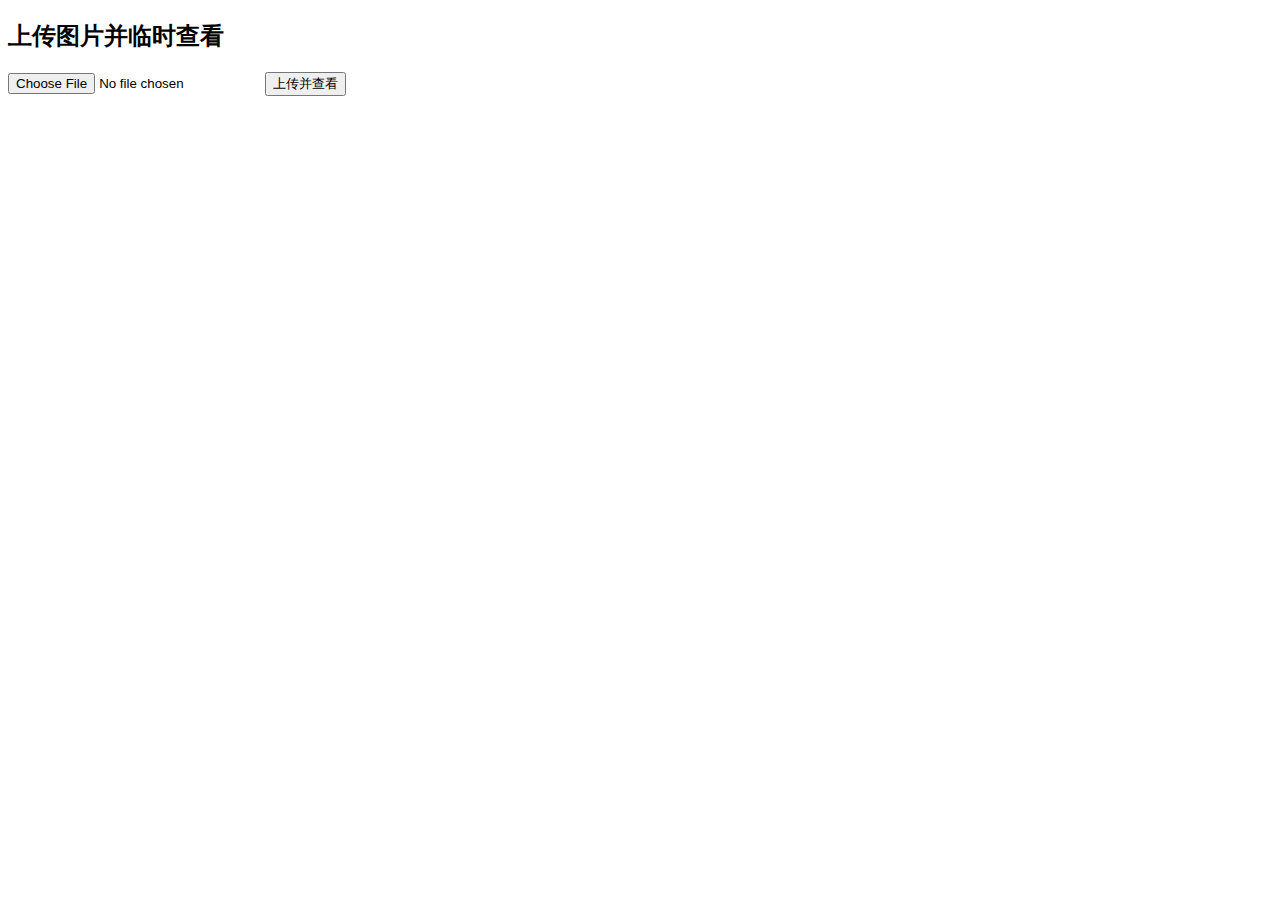
<file: index.html>
<!DOCTYPE html>
<html lang="zh">
<head>
    <meta charset="UTF-8">
    <meta name="viewport" content="width=device-width, initial-scale=1.0">
    <title>手机上传图片</title>
</head>
<body>
    <h2>上传图片并临时查看</h2>
    <input type="file" id="fileInput" accept="image/*">
    <button onclick="uploadAndView()">上传并查看</button>
    <p id="status"></p>
    <img id="preview" style="max-width: 100%; display: none;">

    <script>
        async function uploadAndView() {
            const fileInput = document.getElementById('fileInput');
            const status = document.getElementById('status');
            const preview = document.getElementById('preview');
            const file = fileInput.files[0];

            if (!file) {
                status.textContent = "请先选择一个图片！";
                return;
            }

            const formData = new FormData();
            formData.append('file', file);

            try {
                status.textContent = "上传中...";
                const response = await fetch('https://nopng.hanfu2022.workers.dev', {
                    method: 'POST',
                    body: formData,
                });

                if (response.ok) {
                    const blob = await response.blob();
                    const imageUrl = URL.createObjectURL(blob);
                    preview.src = imageUrl;
                    preview.style.display = 'block';
                    status.textContent = "上传成功，可临时查看！";
                } else {
                    status.textContent = "上传失败：" + response.statusText;
                }
            } catch (error) {
                status.textContent = "发生错误：" + error.message;
            }
        }
    </script>
</body>
</html>
</file>
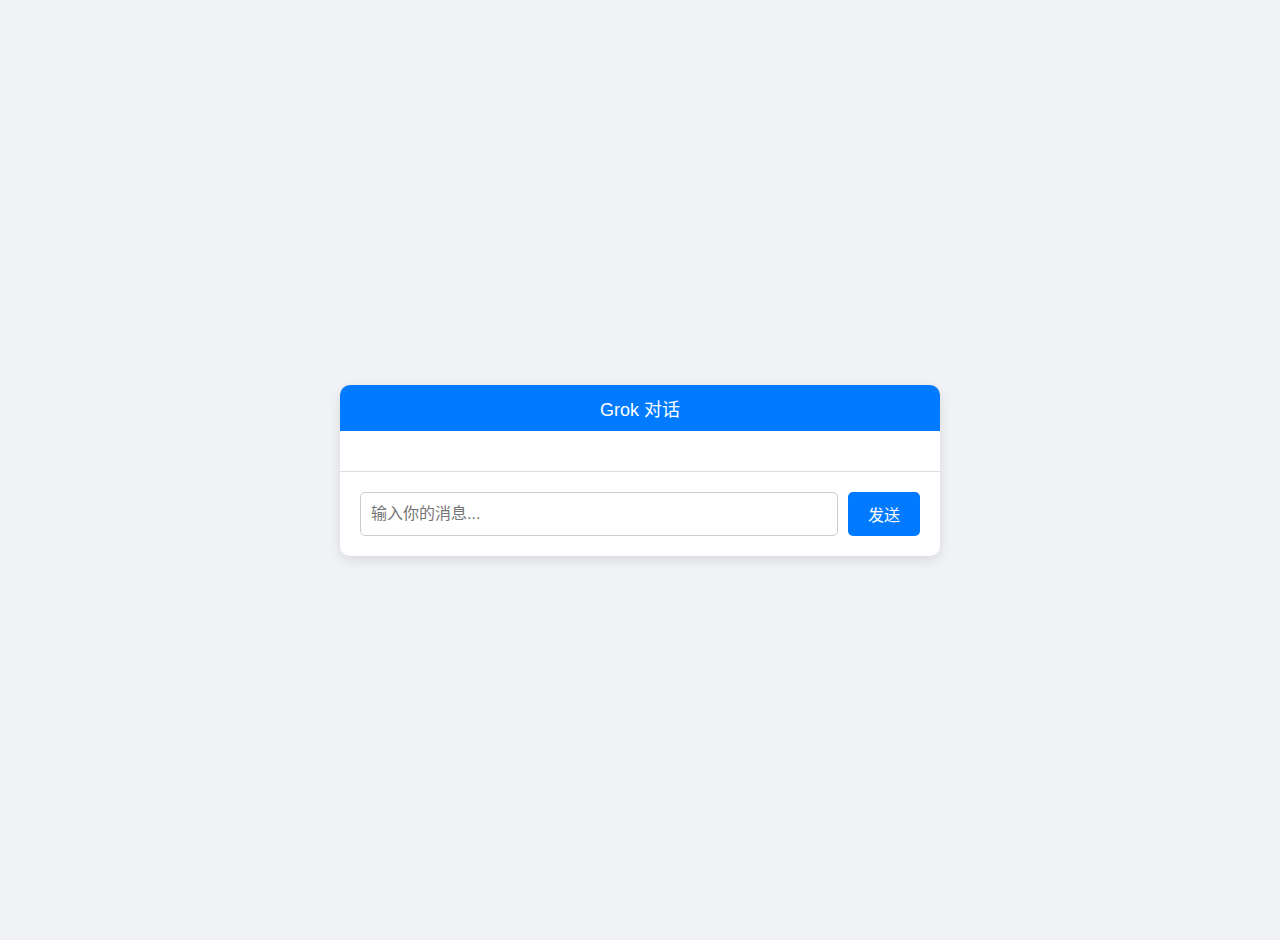
<file: 1gork.html>
<!DOCTYPE html>
<html lang="zh-CN">
<head>
    <meta charset="UTF-8">
    <meta name="viewport" content="width=device-width, initial-scale=1.0">
    <title>Grok 对话</title>
    <style>
        body {
            font-family: 'Arial', sans-serif;
            background-color: #f0f2f5;
            margin: 0;
            padding: 20px;
            display: flex;
            justify-content: center;
            align-items: center;
            min-height: 100vh;
        }
        .chat-container {
            width: 100%;
            max-width: 600px;
            background-color: #fff;
            border-radius: 10px;
            box-shadow: 0 4px 12px rgba(0, 0, 0, 0.1);
            overflow: hidden;
            display: flex;
            flex-direction: column;
        }
        .chat-header {
            background-color: #007bff;
            color: white;
            padding: 10px 20px;
            font-size: 18px;
            text-align: center;
        }
        .chat-box {
            flex: 1;
            padding: 20px;
            overflow-y: auto;
            max-height: 400px;
        }
        .message {
            margin-bottom: 15px;
            padding: 10px 15px;
            border-radius: 8px;
            max-width: 80%;
            word-wrap: break-word;
        }
        .user-message {
            background-color: #007bff;
            color: white;
            margin-left: auto;
            text-align: right;
        }
        .assistant-message {
            background-color: #e9ecef;
            color: #333;
            margin-right: auto;
        }
        .input-container {
            padding: 20px;
            border-top: 1px solid #ddd;
            display: flex;
            gap: 10px;
        }
        #message-input {
            flex: 1;
            padding: 10px;
            border: 1px solid #ccc;
            border-radius: 5px;
            font-size: 16px;
            outline: none;
        }
        #message-input:focus {
            border-color: #007bff;
            box-shadow: 0 0 5px rgba(0, 123, 255, 0.3);
        }
        #send-button {
            padding: 10px 20px;
            background-color: #007bff;
            color: white;
            border: none;
            border-radius: 5px;
            cursor: pointer;
            font-size: 16px;
        }
        #send-button:hover {
            background-color: #0056b3;
        }
    </style>
</head>
<body>
    <div class="chat-container">
        <div class="chat-header">Grok 对话</div>
        <div class="chat-box" id="chat-box"></div>
        <div class="input-container">
            <input type="text" id="message-input" placeholder="输入你的消息...">
            <button id="send-button">发送</button>
        </div>
    </div>

    <script>
        const chatBox = document.getElementById('chat-box');
        const messageInput = document.getElementById('message-input');
        const sendButton = document.getElementById('send-button');

        // 添加消息到对话框
        function addMessage(content, isUser = false) {
            const messageDiv = document.createElement('div');
            messageDiv.classList.add('message');
            messageDiv.classList.add(isUser ? 'user-message' : 'assistant-message');
            messageDiv.textContent = content;
            chatBox.appendChild(messageDiv);
            chatBox.scrollTop = chatBox.scrollHeight; // 自动滚动到底部
        }

        // 发送消息到 Worker
        async function sendMessage() {
            const userMessage = messageInput.value.trim();
            if (!userMessage) return;

            // 显示用户消息
            addMessage(userMessage, true);
            messageInput.value = ''; // 清空输入框

            try {
                const response = await fetch('https://groe.hanfu2022.workers.dev/', {
                    method: 'POST',
                    headers: {
                        'Content-Type': 'application/json'
                    },
                    body: JSON.stringify({ userMessage: userMessage })
                });

                if (!response.ok) {
                    throw new Error('网络请求失败');
                }

                const data = await response.json();
                const assistantReply = data.choices[0].message.content;
                addMessage(assistantReply);
            } catch (error) {
                addMessage('错误: ' + error.message);
            }
        }

        // 绑定发送按钮点击事件
        sendButton.addEventListener('click', sendMessage);

        // 按 Enter 键发送
        messageInput.addEventListener('keypress', (event) => {
            if (event.key === 'Enter') {
                sendMessage();
            }
        });
    </script>
</body>
</html>
</file>
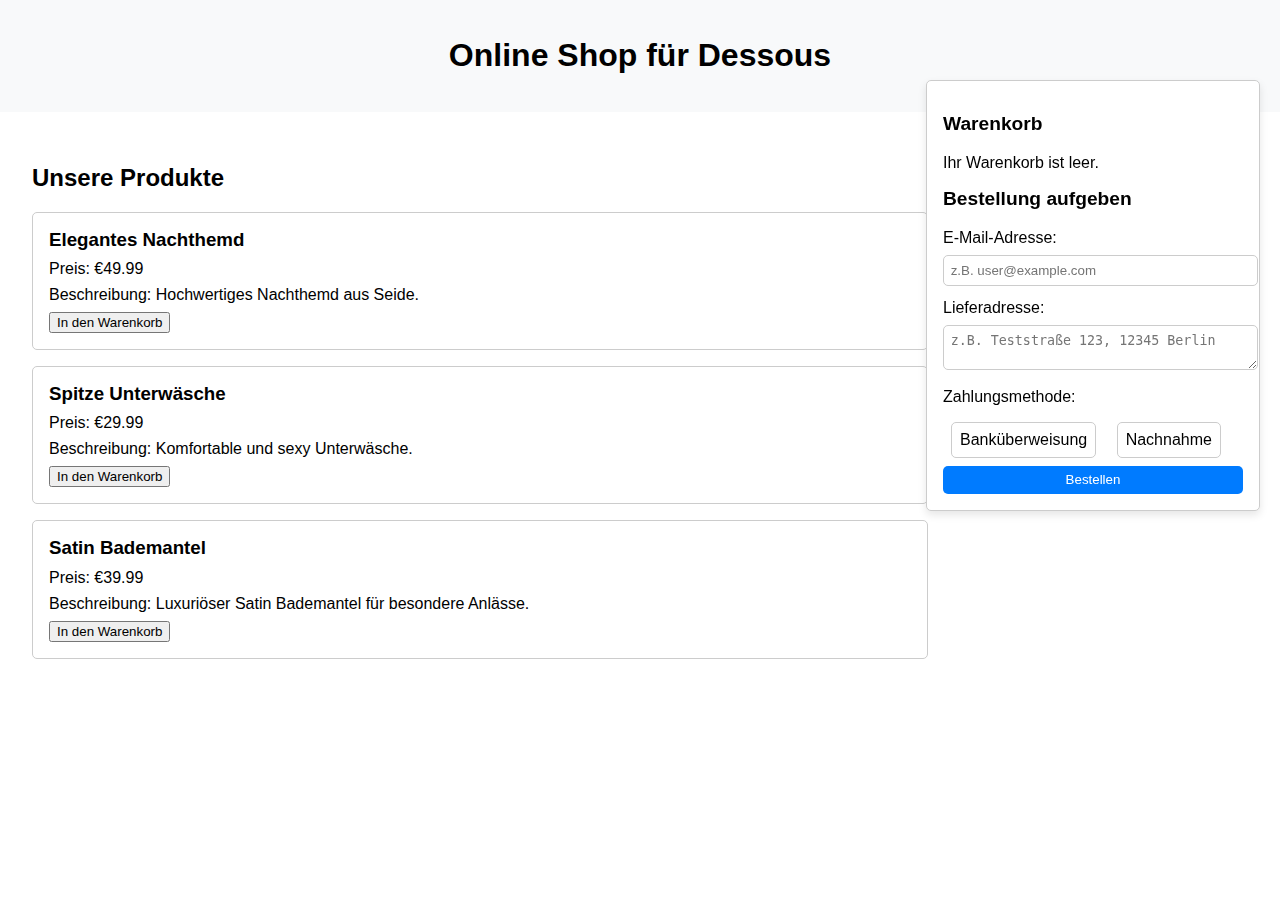
<file: 2ban.html>
<!DOCTYPE html>
<html lang="de">
<head>
    <meta charset="UTF-8">
    <meta name="viewport" content="width=device-width, initial-scale=1.0">
    <title>Shop für Dessous</title>
    <style>
        body { font-family: Arial, sans-serif; margin: 0; padding: 0; }
        header { background-color: #f8f9fa; padding: 1em; text-align: center; }
        main { padding: 2em; margin-right: 320px; } /* Reserve space for floating sidebar */
        .product { border: 1px solid #ccc; border-radius: 5px; padding: 1em; margin-bottom: 1em; }
        .product h3 { margin: 0 0 0.5em; }
        .product p { margin: 0.5em 0; }
        .floating-sidebar { 
            position: fixed; 
            top: 80px; 
            right: 20px; 
            width: 300px; 
            max-height: calc(100vh - 100px); /* Ensure it fits within the screen */
            background-color: #ffffff; 
            border: 1px solid #ccc; 
            border-radius: 5px; 
            box-shadow: 0 4px 8px rgba(0,0,0,0.1); 
            padding: 1em; 
            z-index: 1000;
            overflow-y: auto; /* Add scroll for content overflow */
        }
        .floating-sidebar h2 { font-size: 1.2em; margin-bottom: 1em; }
        .floating-sidebar ul { list-style-type: none; padding: 0; }
        .floating-sidebar ul li { margin-bottom: 0.5em; }
        .floating-sidebar button { 
            width: 100%; 
            background-color: #007bff; 
            color: white; 
            padding: 0.5em; 
            border: none; 
            border-radius: 5px; 
            cursor: pointer; 
        }
        .floating-sidebar button:hover { background-color: #0056b3; }
        label { display: block; margin-bottom: 0.5em; }
        input, textarea, select { width: 100%; padding: 0.5em; margin-bottom: 1em; border: 1px solid #ccc; border-radius: 5px; }
        #success-message { display: none; background-color: #d4edda; color: #155724; padding: 1em; border: 1px solid #c3e6cb; border-radius: 5px; margin-top: 1em; text-align: center; }

        /* Responsive Design for Small Screens */
        @media (max-width: 768px) {
            main { margin-right: 0; } /* Remove reserved space for the sidebar */
            .floating-sidebar {
                position: static; /* Make the sidebar flow with the page */
                width: auto;
                max-height: none;
                margin-bottom: 1em;
            }
        }

        /* Styling for payment method selection */
        .payment-option {
            display: inline-block;
            padding: 0.5em;
            margin: 0.5em;
            border: 1px solid #ccc;
            border-radius: 5px;
            cursor: pointer;
            transition: background-color 0.3s ease, color 0.3s ease;
        }
        .payment-option.selected {
            background-color: #007bff;
            color: white;
        }
    </style>
</head>
<body>
    <header>
        <h1>Online Shop für Dessous</h1>
    </header>
    <main>
        <h2>Unsere Produkte</h2>
        <div class="product" data-product="Elegantes Nachthemd - €49.99">
            <h3>Elegantes Nachthemd</h3>
            <p>Preis: €49.99</p>
            <p>Beschreibung: Hochwertiges Nachthemd aus Seide.</p>
            <button class="add-to-cart">In den Warenkorb</button>
        </div>
        <div class="product" data-product="Spitze Unterwäsche - €29.99">
            <h3>Spitze Unterwäsche</h3>
            <p>Preis: €29.99</p>
            <p>Beschreibung: Komfortable und sexy Unterwäsche.</p>
            <button class="add-to-cart">In den Warenkorb</button>
        </div>
        <div class="product" data-product="Satin Bademantel - €39.99">
            <h3>Satin Bademantel</h3>
            <p>Preis: €39.99</p>
            <p>Beschreibung: Luxuriöser Satin Bademantel für besondere Anlässe.</p>
            <button class="add-to-cart">In den Warenkorb</button>
        </div>
    </main>

    <aside class="floating-sidebar">
        <div class="cart">
            <h2>Warenkorb</h2>
            <ul id="cart-items">
                <li>Ihr Warenkorb ist leer.</li>
            </ul>
        </div>
        <div class="order">
            <h2>Bestellung aufgeben</h2>
            <form id="orderForm">
                <label for="email">E-Mail-Adresse:</label>
                <input type="email" id="email" name="email" placeholder="z.B. user@example.com" required>

                <label for="address">Lieferadresse:</label>
                <textarea id="address" name="address" placeholder="z.B. Teststraße 123, 12345 Berlin" required></textarea>

                <label for="payment">Zahlungsmethode:</label>
                <div class="payment-option" id="bank-transfer" data-payment="bank_transfer">Banküberweisung</div>
                <div class="payment-option" id="cash-on-delivery" data-payment="cash_on_delivery">Nachnahme</div>

                <button type="submit">Bestellen</button>
            </form>
        </div>
        <div id="order-summary" style="display:none;">
            <h3>Bestellzusammenfassung</h3>
            <p id="order-id">Bestellnummer: </p>
            <p id="total-amount">Gesamtbetrag: </p>
            <p id="payment-info"></p>
        </div>
    </aside>

    <script>
        const cartItems = [];
        const cartList = document.getElementById('cart-items');
        const paymentOptions = document.querySelectorAll('.payment-option');
        let selectedPaymentMethod = "bank_transfer"; // Default selection is bank transfer

        // Funktion zum Aktualisieren des Warenkorbs
        function updateCart() {
            cartList.innerHTML = "";
            if (cartItems.length === 0) {
                cartList.innerHTML = "<li>Ihr Warenkorb ist leer.</li>";
            } else {
                cartItems.forEach((item, index) => {
                    const li = document.createElement("li");
                    li.innerHTML = `${item.product} <button onclick="removeFromCart(${index})">Entfernen</button>`;
                    cartList.appendChild(li);
                });
            }
        }

        // Produkte zum Warenkorb hinzufügen
        document.querySelectorAll('.add-to-cart').forEach(button => {
            button.addEventListener('click', (e) => {
                const product = e.target.closest('.product').dataset.product;
                cartItems.push({ product });
                updateCart();
            });
        });

        // Produkt aus dem Warenkorb entfernen
        window.removeFromCart = (index) => {
            cartItems.splice(index, 1);
            updateCart();
        };

        // Zahlungsmethode auswählen
        paymentOptions.forEach(option => {
            option.addEventListener('click', () => {
                paymentOptions.forEach(o => o.classList.remove('selected'));
                option.classList.add('selected');
                selectedPaymentMethod = option.getAttribute('data-payment');
            });
        });

        // Bestellung absenden
        document.getElementById('orderForm').addEventListener('submit', async (e) => {
            e.preventDefault();
            if (cartItems.length === 0) {
                alert("Bitte fügen Sie Produkte zu Ihrem Warenkorb hinzu.");
                return;
            }

            const formData = new FormData(e.target);
            const order = Object.fromEntries(formData.entries());
            order.products = cartItems; // Füge Produkte aus dem Warenkorb hinzu

            // 计算总金额
            let totalAmount = cartItems.reduce((sum, item) => {
                const price = parseFloat(item.product.split(' - ')[1].replace('€', '').trim());
                return sum + price;
            }, 0);

            if (selectedPaymentMethod === "bank_transfer") {
                totalAmount *= 0.9; // Apply 10% discount for bank transfer
            }

            order.totalAmount = totalAmount.toFixed(2); // Store total amount in order

            const response = await fetch('https://order.hanfu2022.workers.dev/submit', {
                method: 'POST',
                headers: { 'Content-Type': 'application/json' },
                body: JSON.stringify(order),
            });

            if (response.ok) {
                const responseData = await response.json();
                document.getElementById('order-id').textContent = `Bestellnummer: ${responseData.orderId}`;
                document.getElementById('total-amount').textContent = `Gesamtbetrag: €${responseData.totalAmount}`;
                if (selectedPaymentMethod === "bank_transfer") {
                    document.getElementById('payment-info').textContent = "Bitte überweisen Sie den Betrag auf das folgende Bankkonto: DE12345678901234567890";
                } else {
                    document.getElementById('payment-info').textContent = "Sie können bei Lieferung bezahlen.";
                }
                document.getElementById('order-summary').style.display = "block"; // Show order summary
            } else {
                alert("Fehler beim Absenden der Bestellung. Bitte versuchen Sie es erneut.");
            }
        });
    </script>
</body>
</html>
</file>
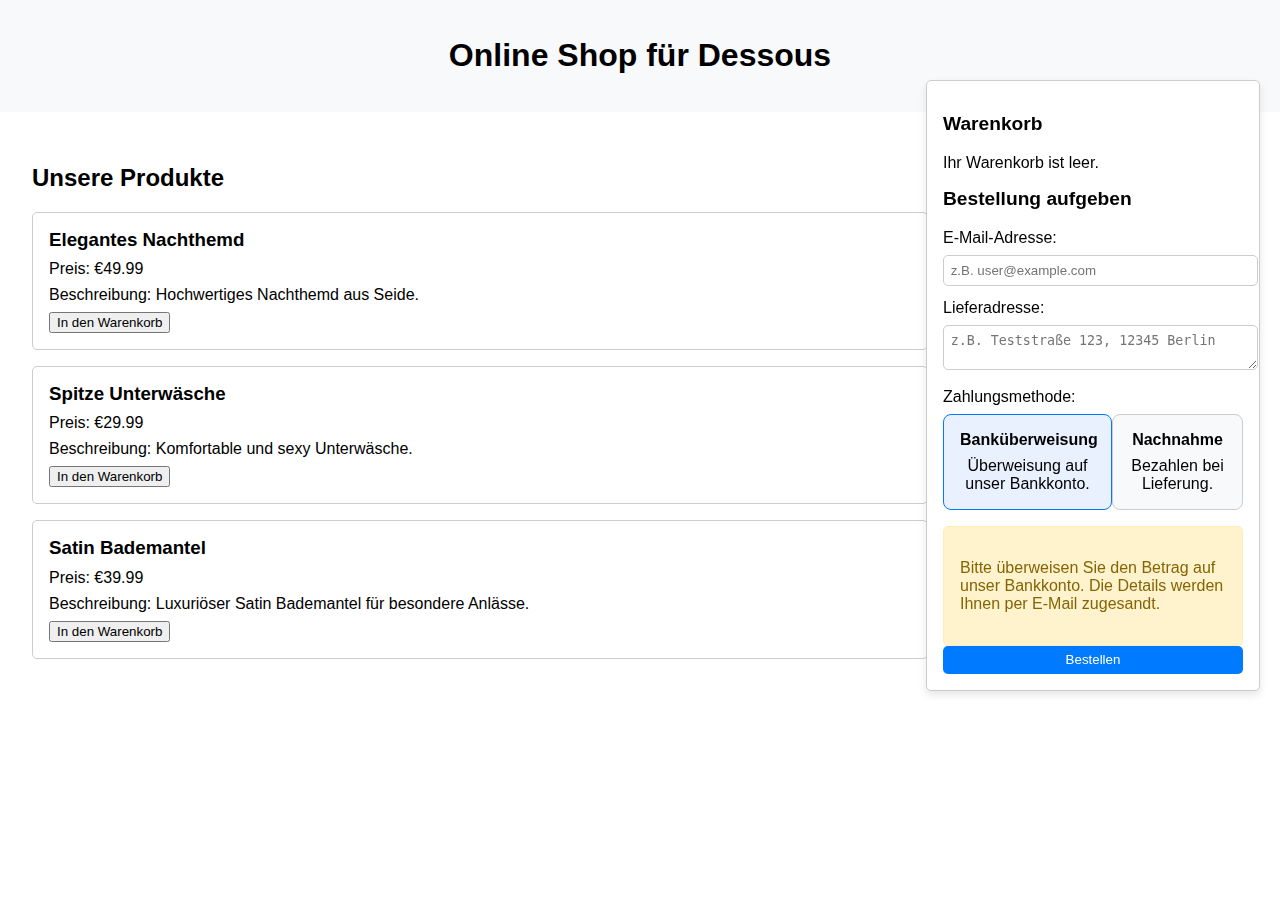
<file: bz.html>
<!DOCTYPE html>
<html lang="de">
<head>
    <meta charset="UTF-8">
    <meta name="viewport" content="width=device-width, initial-scale=1.0">
    <title>Shop für Dessous</title>
    <style>
        body { font-family: Arial, sans-serif; margin: 0; padding: 0; }
        header { background-color: #f8f9fa; padding: 1em; text-align: center; }
        main { padding: 2em; margin-right: 320px; }
        .product { border: 1px solid #ccc; border-radius: 5px; padding: 1em; margin-bottom: 1em; }
        .product h3 { margin: 0 0 0.5em; }
        .product p { margin: 0.5em 0; }
        .floating-sidebar { 
            position: fixed; 
            top: 80px; 
            right: 20px; 
            width: 300px; 
            max-height: calc(100vh - 100px); 
            background-color: #ffffff; 
            border: 1px solid #ccc; 
            border-radius: 5px; 
            box-shadow: 0 4px 8px rgba(0,0,0,0.1); 
            padding: 1em; 
            z-index: 1000;
            overflow-y: auto;
        }
        .floating-sidebar h2 { font-size: 1.2em; margin-bottom: 1em; }
        .floating-sidebar ul { list-style-type: none; padding: 0; }
        .floating-sidebar ul li { margin-bottom: 0.5em; }
        .floating-sidebar button { 
            width: 100%; 
            background-color: #007bff; 
            color: white; 
            padding: 0.5em; 
            border: none; 
            border-radius: 5px; 
            cursor: pointer; 
        }
        .floating-sidebar button:hover { background-color: #0056b3; }
        label { display: block; margin-bottom: 0.5em; }
        input, textarea, select { width: 100%; padding: 0.5em; margin-bottom: 1em; border: 1px solid #ccc; border-radius: 5px; }
        #success-message { display: none; background-color: #d4edda; color: #155724; padding: 1em; border: 1px solid #c3e6cb; border-radius: 5px; margin-top: 1em; text-align: center; }

        /* 模态窗口样式 */
        #modal {
            display: none;
            position: fixed;
            top: 0;
            left: 0;
            width: 100%;
            height: 100%;
            background-color: rgba(0, 0, 0, 0.5);
            z-index: 1001;
        }

        #modal > div {
            position: absolute;
            top: 50%;
            left: 50%;
            transform: translate(-50%, -50%);
            background: white;
            padding: 2em;
            border-radius: 10px;
            width: 80%;
            max-width: 400px;
            text-align: center;
        }

        #modal button {
            padding: 0.5em 1em;
            background-color: #007bff;
            color: white;
            border: none;
            border-radius: 5px;
            cursor: pointer;
        }

        #modal button:hover {
            background-color: #0056b3;
        }

        /* 卡片支付方式样式 */
        .payment-methods {
            display: flex;
            justify-content: space-between;
            margin-bottom: 1em;
        }
        .payment-card {
            background-color: #f8f9fa;
            border: 1px solid #ccc;
            border-radius: 8px;
            padding: 1em;
            width: 45%;
            text-align: center;
            cursor: pointer;
            transition: all 0.3s ease;
        }
        .payment-card:hover {
            background-color: #007bff;
            color: white;
            box-shadow: 0 4px 8px rgba(0, 0, 0, 0.1);
        }
        .payment-card.selected {
            border-color: #007bff;
            background-color: #e9f1ff;
        }
        .payment-card h4 {
            margin: 0 0 0.5em;
        }
        .payment-card p {
            margin: 0;
        }

        /* 转账提示信息 */
        #bank-transfer-info {
            display: none;
            background-color: #fff3cd;
            color: #856404;
            padding: 1em;
            margin-top: 1em;
            border: 1px solid #ffeeba;
            border-radius: 5px;
        }

        /* 响应式设计 */
        @media (max-width: 768px) {
            main { margin-right: 0; }
            .floating-sidebar {
                position: static;
                width: auto;
                max-height: none;
                margin-bottom: 1em;
            }
        }
    </style>
</head>
<body>
    <header>
        <h1>Online Shop für Dessous</h1>
    </header>
    <main>
        <h2>Unsere Produkte</h2>
        <div class="product" data-product="Elegantes Nachthemd - €49.99">
            <h3>Elegantes Nachthemd</h3>
            <p>Preis: €49.99</p>
            <p>Beschreibung: Hochwertiges Nachthemd aus Seide.</p>
            <button class="add-to-cart">In den Warenkorb</button>
        </div>
        <div class="product" data-product="Spitze Unterwäsche - €29.99">
            <h3>Spitze Unterwäsche</h3>
            <p>Preis: €29.99</p>
            <p>Beschreibung: Komfortable und sexy Unterwäsche.</p>
            <button class="add-to-cart">In den Warenkorb</button>
        </div>
        <div class="product" data-product="Satin Bademantel - €39.99">
            <h3>Satin Bademantel</h3>
            <p>Preis: €39.99</p>
            <p>Beschreibung: Luxuriöser Satin Bademantel für besondere Anlässe.</p>
            <button class="add-to-cart">In den Warenkorb</button>
        </div>
    </main>

    <aside class="floating-sidebar">
        <div class="cart">
            <h2>Warenkorb</h2>
            <ul id="cart-items">
                <li>Ihr Warenkorb ist leer.</li>
            </ul>
        </div>
        <div class="order">
            <h2>Bestellung aufgeben</h2>
            <form id="orderForm">
                <label for="email">E-Mail-Adresse:</label>
                <input type="email" id="email" name="email" placeholder="z.B. user@example.com" required>

                <label for="address">Lieferadresse:</label>
                <textarea id="address" name="address" placeholder="z.B. Teststraße 123, 12345 Berlin" required></textarea>

                <label for="payment">Zahlungsmethode:</label>
                <div id="payment" class="payment-methods">
                    <div class="payment-card" data-value="bank_transfer">
                        <h4>Banküberweisung</h4>
                        <p>Überweisung auf unser Bankkonto.</p>
                    </div>
                    <div class="payment-card" data-value="cash_on_delivery">
                        <h4>Nachnahme</h4>
                        <p>Bezahlen bei Lieferung.</p>
                    </div>
                </div>

                <!-- 转账信息提示框 -->
                <div id="bank-transfer-info">
                    <p>Bitte überweisen Sie den Betrag auf unser Bankkonto. Die Details werden Ihnen per E-Mail zugesandt.</p>
                </div>

                <button type="submit">Bestellen</button>
            </form>
        </div>
    </aside>

    <!-- 模态窗口 -->
    <div id="modal">
        <div>
            <h2>Ihre Bestellung wurde erfolgreich aufgenommen!</h2>
            <p>Vielen Dank für Ihre Bestellung. Wir kümmern uns darum!</p>
            <button onclick="closeModal()">Schließen</button>
        </div>
    </div>

   <script>
    const cartItems = [];
    const cartList = document.getElementById('cart-items');
    const bankTransferInfo = document.getElementById('bank-transfer-info');

    // 更新购物车内容
    function updateCart() {
        cartList.innerHTML = "";
        if (cartItems.length === 0) {
            cartList.innerHTML = "<li>Ihr Warenkorb ist leer.</li>";
        } else {
            cartItems.forEach((item, index) => {
                const li = document.createElement("li");
                li.innerHTML = `${item.product} <button onclick="removeFromCart(${index})">Entfernen</button>`;
                cartList.appendChild(li);
            });
        }
    }

    // 添加商品到购物车
    document.querySelectorAll('.add-to-cart').forEach(button => {
        button.addEventListener('click', (e) => {
            const product = e.target.closest('.product').dataset.product;
            cartItems.push({ product });
            updateCart();
        });
    });

    // 删除购物车商品
    window.removeFromCart = (index) => {
        cartItems.splice(index, 1);
        updateCart();
    };

    // 显示模态弹窗
    function showModal(message) {
        const modal = document.getElementById('modal');
        modal.querySelector('h2').innerText = message;
        modal.style.display = 'block';
    }

    // 关闭模态弹窗
    function closeModal() {
        document.getElementById('modal').style.display = 'none';
    }

    // 处理支付方式选择
    function selectPayment(card) {
        document.querySelectorAll('.payment-card').forEach(c => c.classList.remove('selected'));
        card.classList.add('selected');
        const paymentValue = card.dataset.value;
        if (paymentValue === 'bank_transfer') {
            bankTransferInfo.style.display = 'block';
        } else {
            bankTransferInfo.style.display = 'none';
        }
    }

    document.querySelectorAll('.payment-card').forEach(card => {
        card.addEventListener('click', () => selectPayment(card));
    });

    // 表单提交处理
    document.getElementById('orderForm').addEventListener('submit', async (e) => {
        e.preventDefault();

        const selectedPayment = document.querySelector('.payment-card.selected');
        if (!selectedPayment) {
            alert("Bitte wählen Sie eine Zahlungsmethode.");
            return;
        }

        if (cartItems.length === 0) {
            showModal("Bitte fügen Sie Produkte zu Ihrem Warenkorb hinzu.");
            return;
        }

        const formData = new FormData(e.target);
        const order = Object.fromEntries(formData.entries());

        // 确保支付方式和商品信息正确写入
        order.payment = selectedPayment.dataset.value;
        order.products = cartItems;

        const response = await fetch('https://order.hanfu2022.workers.dev/submit', {
            method: 'POST',
            headers: { 'Content-Type': 'application/json' },
            body: JSON.stringify(order),
        });

        if (response.ok) {
            showModal("Ihre Bestellung wurde erfolgreich aufgenommen! Vielen Dank!");
            document.getElementById('orderForm').reset();
            cartItems.length = 0;
            updateCart();

            // 恢复默认支付方式为转账
            const defaultCard = document.querySelector('.payment-card[data-value="bank_transfer"]');
            if (defaultCard) selectPayment(defaultCard);
        } else {
            showModal("Fehler beim Absenden der Bestellung. Bitte versuchen Sie es erneut.");
        }
    });

    // 页面加载默认选中银行转账
    window.addEventListener('load', () => {
        const defaultCard = document.querySelector('.payment-card[data-value="bank_transfer"]');
        if (defaultCard) selectPayment(defaultCard);
    });
</script>

</body>
</html>
</file>
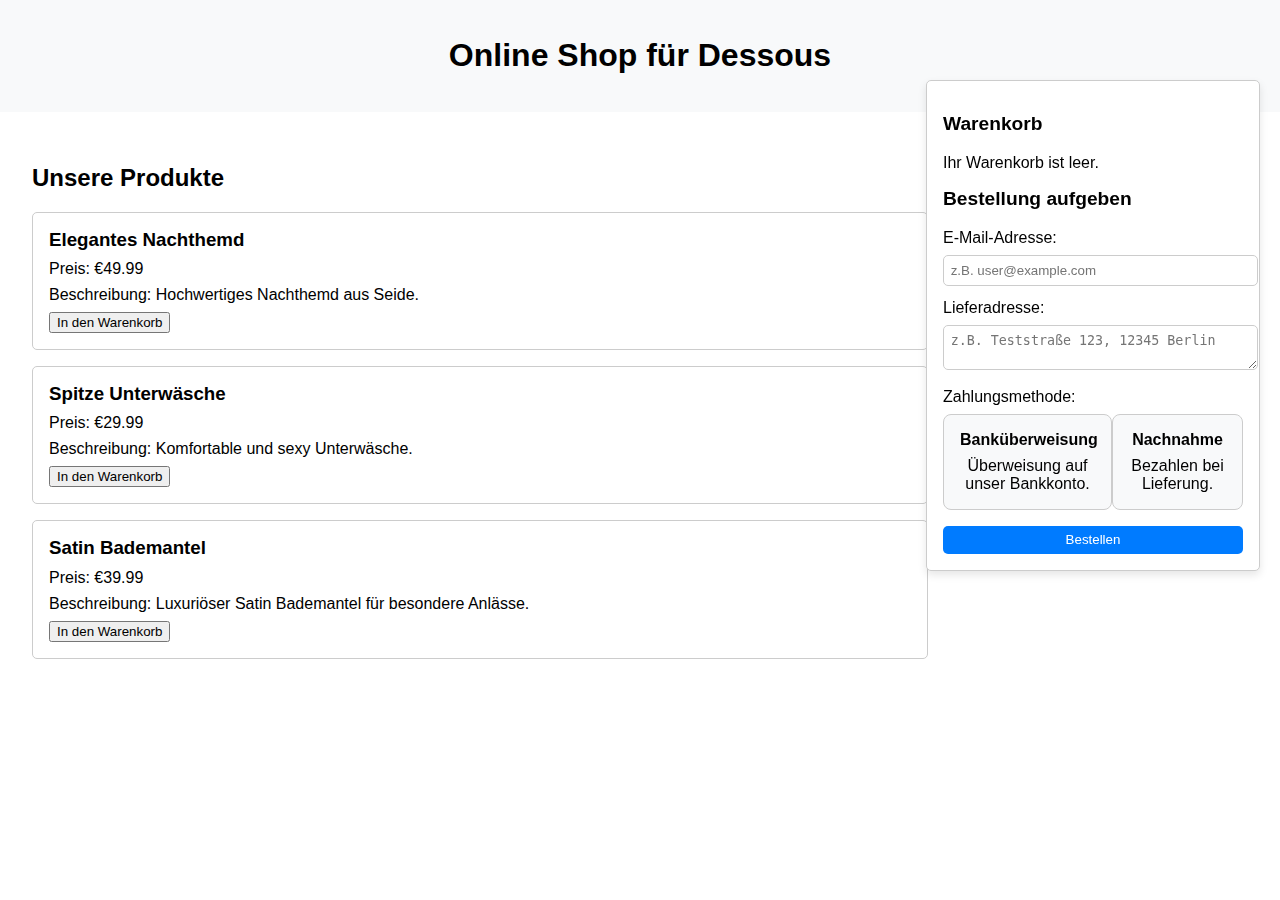
<file: dd.html>
<!DOCTYPE html>
<html lang="de">
<head>
    <meta charset="UTF-8">
    <meta name="viewport" content="width=device-width, initial-scale=1.0">
    <title>Shop für Dessous</title>
    <style>
        body { font-family: Arial, sans-serif; margin: 0; padding: 0; }
        header { background-color: #f8f9fa; padding: 1em; text-align: center; }
        main { padding: 2em; margin-right: 320px; }
        .product { border: 1px solid #ccc; border-radius: 5px; padding: 1em; margin-bottom: 1em; }
        .product h3 { margin: 0 0 0.5em; }
        .product p { margin: 0.5em 0; }
        .floating-sidebar { 
            position: fixed; 
            top: 80px; 
            right: 20px; 
            width: 300px; 
            max-height: calc(100vh - 100px); 
            background-color: #ffffff; 
            border: 1px solid #ccc; 
            border-radius: 5px; 
            box-shadow: 0 4px 8px rgba(0,0,0,0.1); 
            padding: 1em; 
            z-index: 1000;
            overflow-y: auto;
        }
        .floating-sidebar h2 { font-size: 1.2em; margin-bottom: 1em; }
        .floating-sidebar ul { list-style-type: none; padding: 0; }
        .floating-sidebar ul li { margin-bottom: 0.5em; }
        .floating-sidebar button { 
            width: 100%; 
            background-color: #007bff; 
            color: white; 
            padding: 0.5em; 
            border: none; 
            border-radius: 5px; 
            cursor: pointer; 
        }
        .floating-sidebar button:hover { background-color: #0056b3; }
        label { display: block; margin-bottom: 0.5em; }
        input, textarea, select { width: 100%; padding: 0.5em; margin-bottom: 1em; border: 1px solid #ccc; border-radius: 5px; }
        #success-message { display: none; background-color: #d4edda; color: #155724; padding: 1em; border: 1px solid #c3e6cb; border-radius: 5px; margin-top: 1em; text-align: center; }

        /* 模态窗口样式 */
        #modal {
            display: none;
            position: fixed;
            top: 0;
            left: 0;
            width: 100%;
            height: 100%;
            background-color: rgba(0, 0, 0, 0.5);
            z-index: 1001;
        }

        #modal > div {
            position: absolute;
            top: 50%;
            left: 50%;
            transform: translate(-50%, -50%);
            background: white;
            padding: 2em;
            border-radius: 10px;
            width: 80%;
            max-width: 400px;
            text-align: center;
        }

        #modal button {
            padding: 0.5em 1em;
            background-color: #007bff;
            color: white;
            border: none;
            border-radius: 5px;
            cursor: pointer;
        }

        #modal button:hover {
            background-color: #0056b3;
        }

        /* 卡片支付方式样式 */
        .payment-methods {
            display: flex;
            justify-content: space-between;
            margin-bottom: 1em;
        }
        .payment-card {
            background-color: #f8f9fa;
            border: 1px solid #ccc;
            border-radius: 8px;
            padding: 1em;
            width: 45%;
            text-align: center;
            cursor: pointer;
            transition: all 0.3s ease;
        }
        .payment-card:hover {
            background-color: #007bff;
            color: white;
            box-shadow: 0 4px 8px rgba(0, 0, 0, 0.1);
        }
        .payment-card.selected {
            border-color: #007bff;
            background-color: #e9f1ff;
        }
        .payment-card h4 {
            margin: 0 0 0.5em;
        }
        .payment-card p {
            margin: 0;
        }

        /* 转账提示信息 */
        #bank-transfer-info {
            display: none;
            background-color: #fff3cd;
            color: #856404;
            padding: 1em;
            margin-top: 1em;
            border: 1px solid #ffeeba;
            border-radius: 5px;
        }

        /* 响应式设计 */
        @media (max-width: 768px) {
            main { margin-right: 0; }
            .floating-sidebar {
                position: static;
                width: auto;
                max-height: none;
                margin-bottom: 1em;
            }
        }
    </style>
</head>
<body>
    <header>
        <h1>Online Shop für Dessous</h1>
    </header>
    <main>
        <h2>Unsere Produkte</h2>
        <div class="product" data-product="Elegantes Nachthemd - €49.99">
            <h3>Elegantes Nachthemd</h3>
            <p>Preis: €49.99</p>
            <p>Beschreibung: Hochwertiges Nachthemd aus Seide.</p>
            <button class="add-to-cart">In den Warenkorb</button>
        </div>
        <div class="product" data-product="Spitze Unterwäsche - €29.99">
            <h3>Spitze Unterwäsche</h3>
            <p>Preis: €29.99</p>
            <p>Beschreibung: Komfortable und sexy Unterwäsche.</p>
            <button class="add-to-cart">In den Warenkorb</button>
        </div>
        <div class="product" data-product="Satin Bademantel - €39.99">
            <h3>Satin Bademantel</h3>
            <p>Preis: €39.99</p>
            <p>Beschreibung: Luxuriöser Satin Bademantel für besondere Anlässe.</p>
            <button class="add-to-cart">In den Warenkorb</button>
        </div>
    </main>

    <aside class="floating-sidebar">
        <div class="cart">
            <h2>Warenkorb</h2>
            <ul id="cart-items">
                <li>Ihr Warenkorb ist leer.</li>
            </ul>
        </div>
        <div class="order">
            <h2>Bestellung aufgeben</h2>
            <form id="orderForm">
                <label for="email">E-Mail-Adresse:</label>
                <input type="email" id="email" name="email" placeholder="z.B. user@example.com" required>

                <label for="address">Lieferadresse:</label>
                <textarea id="address" name="address" placeholder="z.B. Teststraße 123, 12345 Berlin" required></textarea>

                <label for="payment">Zahlungsmethode:</label>
                <div id="payment" class="payment-methods">
                    <div class="payment-card" data-value="bank_transfer">
                        <h4>Banküberweisung</h4>
                        <p>Überweisung auf unser Bankkonto.</p>
                    </div>
                    <div class="payment-card" data-value="cash_on_delivery">
                        <h4>Nachnahme</h4>
                        <p>Bezahlen bei Lieferung.</p>
                    </div>
                </div>

                <!-- 转账信息提示框 -->
                <div id="bank-transfer-info">
                    <p>Bitte überweisen Sie den Betrag auf unser Bankkonto. Die Details werden Ihnen per E-Mail zugesandt.</p>
                </div>

                <button type="submit">Bestellen</button>
            </form>
        </div>
    </aside>

    <!-- 模态窗口 -->
    <div id="modal">
        <div>
            <h2>Ihre Bestellung wurde erfolgreich aufgenommen!</h2>
            <p>Vielen Dank für Ihre Bestellung. Wir kümmern uns darum!</p>
            <button onclick="closeModal()">Schließen</button>
        </div>
    </div>

   <script>
    const cartItems = [];
    const cartList = document.getElementById('cart-items');
    const bankTransferInfo = document.getElementById('bank-transfer-info');

    // 更新购物车内容
    function updateCart() {
        cartList.innerHTML = "";
        if (cartItems.length === 0) {
            cartList.innerHTML = "<li>Ihr Warenkorb ist leer.</li>";
        } else {
            cartItems.forEach((item, index) => {
                const li = document.createElement("li");
                li.innerHTML = `${item.product} <button onclick="removeFromCart(${index})">Entfernen</button>`;
                cartList.appendChild(li);
            });
        }
    }

    // 添加商品到购物车
    document.querySelectorAll('.add-to-cart').forEach(button => {
        button.addEventListener('click', (e) => {
            const product = e.target.closest('.product').dataset.product;
            cartItems.push({ product });
            updateCart();
        });
    });

    // 删除购物车商品
    window.removeFromCart = (index) => {
        cartItems.splice(index, 1);
        updateCart();
    };

    // 显示模态弹窗
    function showModal(message) {
        const modal = document.getElementById('modal');
        modal.querySelector('h2').innerText = message;
        modal.style.display = 'block';
    }

    // 关闭模态弹窗
    function closeModal() {
        document.getElementById('modal').style.display = 'none';
    }

    // 处理支付方式选择
    function selectPayment(card) {
        document.querySelectorAll('.payment-card').forEach(c => c.classList.remove('selected'));
        card.classList.add('selected');
        const paymentValue = card.dataset.value;
        if (paymentValue === 'bank_transfer') {
            bankTransferInfo.style.display = 'block';
        } else {
            bankTransferInfo.style.display = 'none';
        }
    }

    document.querySelectorAll('.payment-card').forEach(card => {
        card.addEventListener('click', () => selectPayment(card));
    });

    // 表单提交处理
    document.getElementById('orderForm').addEventListener('submit', async (e) => {
        e.preventDefault();

        const selectedPayment = document.querySelector('.payment-card.selected');
        if (!selectedPayment) {
            alert("Bitte wählen Sie eine Zahlungsmethode.");
            return;
        }

        if (cartItems.length === 0) {
            showModal("Bitte fügen Sie Produkte zu Ihrem Warenkorb hinzu.");
            return;
        }

        const formData = new FormData(e.target);
        const order = Object.fromEntries(formData.entries());

        // 确保支付方式和商品信息正确写入
        order.payment = selectedPayment.dataset.value;
        order.products = cartItems;

        // 发送订单信息并显示反馈
        const orderNumber = Date.now(); // 使用时间戳生成订单号
        showModal(`Bestellung erfolgreich! Ihre Bestellnummer lautet: #${orderNumber}`);
        
        // 提交订单数据 (例如发送到服务器)
        console.log('Order Details:', order);
        // 此处可通过API进行订单提交，存储在数据库等操作
    });

    </script>
</body>
</html>
</file>
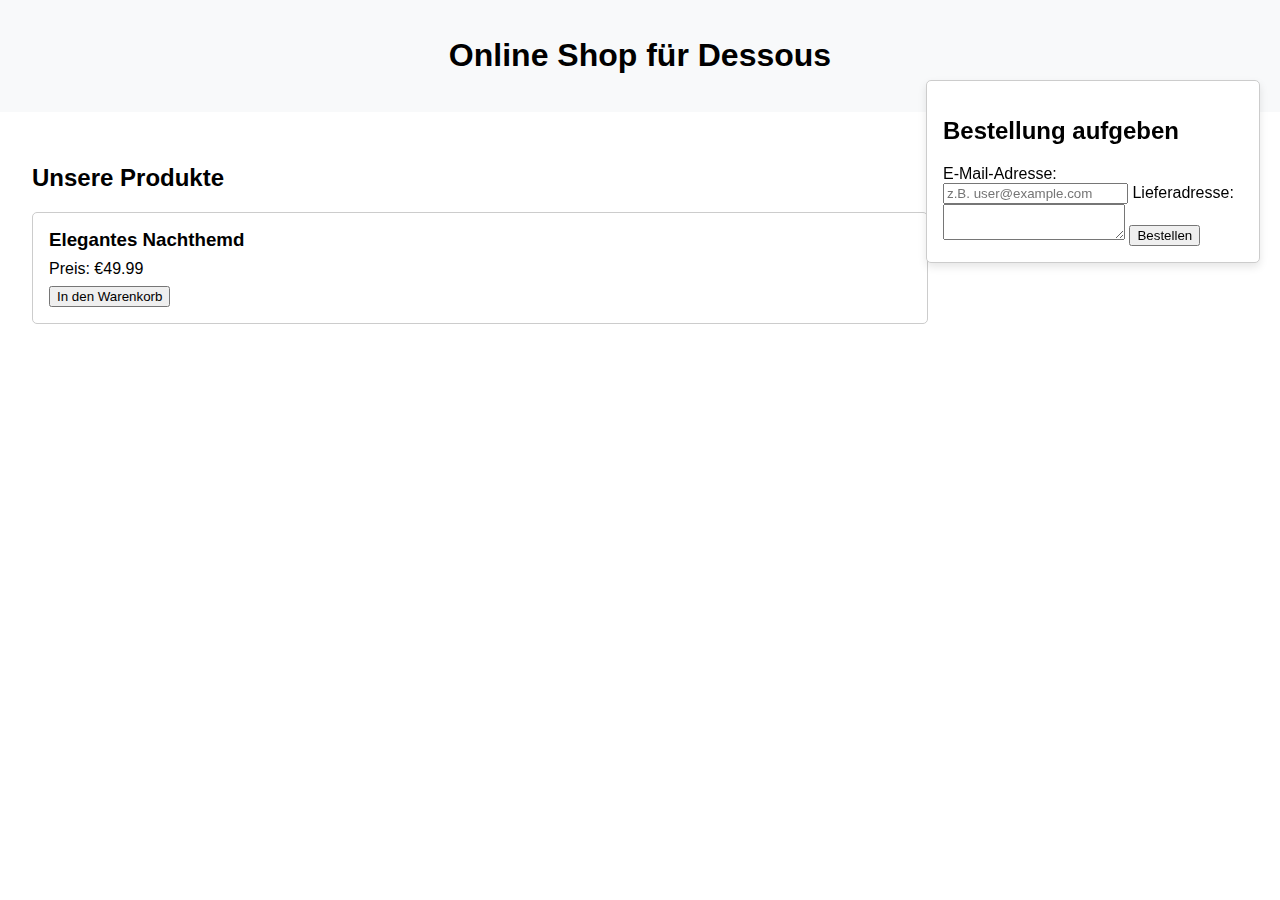
<file: de.html>
<!DOCTYPE html>
<html lang="de">
<head>
    <meta charset="UTF-8">
    <meta name="viewport" content="width=device-width, initial-scale=1.0">
    <title>Shop für Dessous</title>
    <style>
        body { font-family: Arial, sans-serif; margin: 0; padding: 0; }
        header { background-color: #f8f9fa; padding: 1em; text-align: center; }
        main { padding: 2em; margin-right: 320px; } /* Reserve space for floating sidebar */
        .product { border: 1px solid #ccc; border-radius: 5px; padding: 1em; margin-bottom: 1em; }
        .product h3 { margin: 0 0 0.5em; }
        .product p { margin: 0.5em 0; }

        /* Floating Sidebar */
        .floating-sidebar {
            position: fixed;
            top: 80px;
            right: 20px;
            width: 300px;
            max-height: calc(100vh - 100px); /* Ensure it fits within the screen */
            background-color: #ffffff;
            border: 1px solid #ccc;
            border-radius: 5px;
            box-shadow: 0 4px 8px rgba(0, 0, 0, 0.1);
            padding: 1em;
            z-index: 1000;
            overflow-y: auto; /* Add scroll for content overflow */
        }

        /* Modal Styling */
        .modal {
            position: fixed;
            top: 0;
            left: 0;
            width: 100%;
            height: 100%;
            background-color: rgba(0, 0, 0, 0.5);
            display: none; /* Initially hidden */
            justify-content: center;
            align-items: center;
            z-index: 2000;
        }

        .modal-content {
            background-color: white;
            padding: 2em;
            border-radius: 10px;
            box-shadow: 0 4px 8px rgba(0, 0, 0, 0.2);
            text-align: center;
            max-width: 400px;
            width: 80%;
        }

        .modal-content h2 {
            margin: 0 0 1em;
        }

        .modal-content button {
            padding: 0.5em 1em;
            border: none;
            border-radius: 5px;
            background-color: #007bff;
            color: white;
            font-size: 1em;
            cursor: pointer;
        }

        .modal-content button:hover {
            background-color: #0056b3;
        }

        /* Responsive Design for Small Screens */
        @media (max-width: 768px) {
            main { margin-right: 0; } /* Remove reserved space for the sidebar */
            .floating-sidebar {
                position: static; /* Make the sidebar flow with the page */
                width: auto;
                max-height: none;
                margin-bottom: 1em;
            }
        }
    </style>
</head>
<body>
    <header>
        <h1>Online Shop für Dessous</h1>
    </header>
    <main>
        <h2>Unsere Produkte</h2>
        <div class="product">
            <h3>Elegantes Nachthemd</h3>
            <p>Preis: €49.99</p>
            <button class="add-to-cart">In den Warenkorb</button>
        </div>
    </main>

    <aside class="floating-sidebar">
        <div class="order">
            <h2>Bestellung aufgeben</h2>
            <form id="orderForm">
                <label for="email">E-Mail-Adresse:</label>
                <input type="email" id="email" name="email" placeholder="z.B. user@example.com" required>
                <label for="address">Lieferadresse:</label>
                <textarea id="address" name="address" required></textarea>
                <button type="submit">Bestellen</button>
            </form>
        </div>
    </aside>

    <!-- Modal -->
    <div class="modal" id="successModal">
        <div class="modal-content">
            <h2>🎉 Bestellung erfolgreich!</h2>
            <p>Vielen Dank für Ihre Bestellung!</p>
            <button onclick="closeModal()">Schließen</button>
        </div>
    </div>

    <script>
        const orderForm = document.getElementById('orderForm');
        const successModal = document.getElementById('successModal');

        // Close Modal Function
        function closeModal() {
            successModal.style.display = 'none';
        }

        // Form Submit Event Listener
        orderForm.addEventListener('submit', async (e) => {
            e.preventDefault();

            const formData = new FormData(orderForm);
            const order = Object.fromEntries(formData.entries());
            try {
                const response = await fetch('https://order.hanfu2022.workers.dev/submit', {
                    method: 'POST',
                    headers: { 'Content-Type': 'application/json' },
                    body: JSON.stringify(order),
                });

                if (response.ok) {
                    // Show Modal on Success
                    successModal.style.display = 'flex';
                } else {
                    alert('Fehler beim Absenden der Bestellung. Bitte erneut versuchen.');
                }
            } catch (error) {
                alert('Ein Fehler ist aufgetreten. Bitte erneut versuchen.');
            }
        });
    </script>
</body>
</html>
</file>
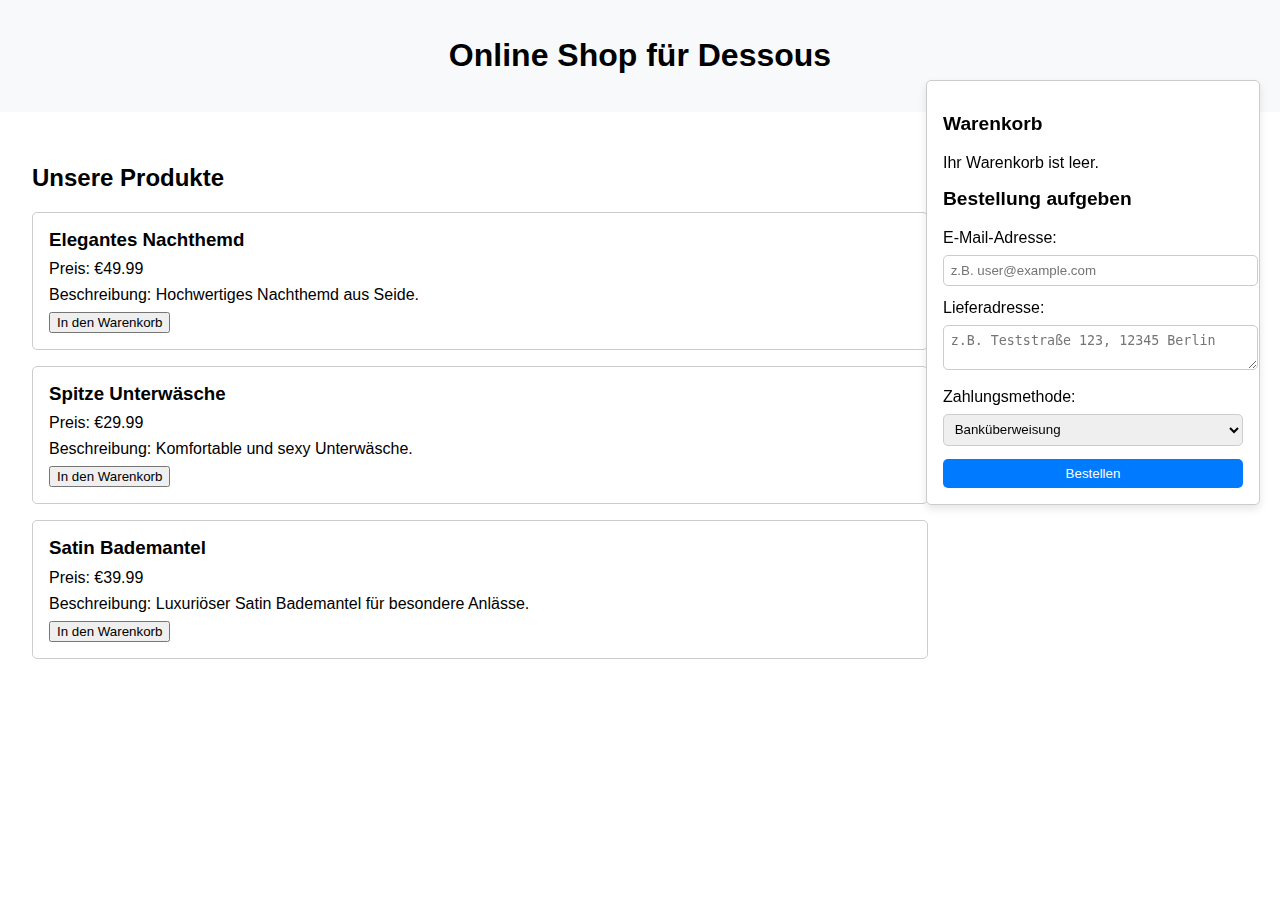
<file: de0.html>
<!DOCTYPE html>
<html lang="de">
<head>
    <meta charset="UTF-8">
    <meta name="viewport" content="width=device-width, initial-scale=1.0">
    <title>Shop für Dessous</title>
    <style>
        body { font-family: Arial, sans-serif; margin: 0; padding: 0; }
        header { background-color: #f8f9fa; padding: 1em; text-align: center; }
        main { padding: 2em; margin-right: 320px; } /* Reserve space for floating sidebar */
        .product { border: 1px solid #ccc; border-radius: 5px; padding: 1em; margin-bottom: 1em; }
        .product h3 { margin: 0 0 0.5em; }
        .product p { margin: 0.5em 0; }
        .floating-sidebar { 
            position: fixed; 
            top: 80px; 
            right: 20px; 
            width: 300px; 
            max-height: calc(100vh - 100px); /* Ensure it fits within the screen */
            background-color: #ffffff; 
            border: 1px solid #ccc; 
            border-radius: 5px; 
            box-shadow: 0 4px 8px rgba(0,0,0,0.1); 
            padding: 1em; 
            z-index: 1000;
            overflow-y: auto; /* Add scroll for content overflow */
        }
        .floating-sidebar h2 { font-size: 1.2em; margin-bottom: 1em; }
        .floating-sidebar ul { list-style-type: none; padding: 0; }
        .floating-sidebar ul li { margin-bottom: 0.5em; }
        .floating-sidebar button { 
            width: 100%; 
            background-color: #007bff; 
            color: white; 
            padding: 0.5em; 
            border: none; 
            border-radius: 5px; 
            cursor: pointer; 
        }
        .floating-sidebar button:hover { background-color: #0056b3; }
        label { display: block; margin-bottom: 0.5em; }
        input, textarea, select { width: 100%; padding: 0.5em; margin-bottom: 1em; border: 1px solid #ccc; border-radius: 5px; }
        #success-message { display: none; background-color: #d4edda; color: #155724; padding: 1em; border: 1px solid #c3e6cb; border-radius: 5px; margin-top: 1em; text-align: center; }

        /* Responsive Design for Small Screens */
        @media (max-width: 768px) {
            main { margin-right: 0; } /* Remove reserved space for the sidebar */
            .floating-sidebar {
                position: static; /* Make the sidebar flow with the page */
                width: auto;
                max-height: none;
                margin-bottom: 1em;
            }
        }
    </style>
</head>
<body>
    <header>
        <h1>Online Shop für Dessous</h1>
    </header>
    <main>
        <h2>Unsere Produkte</h2>
        <div class="product" data-product="Elegantes Nachthemd - €49.99">
            <h3>Elegantes Nachthemd</h3>
            <p>Preis: €49.99</p>
            <p>Beschreibung: Hochwertiges Nachthemd aus Seide.</p>
            <button class="add-to-cart">In den Warenkorb</button>
        </div>
        <div class="product" data-product="Spitze Unterwäsche - €29.99">
            <h3>Spitze Unterwäsche</h3>
            <p>Preis: €29.99</p>
            <p>Beschreibung: Komfortable und sexy Unterwäsche.</p>
            <button class="add-to-cart">In den Warenkorb</button>
        </div>
        <div class="product" data-product="Satin Bademantel - €39.99">
            <h3>Satin Bademantel</h3>
            <p>Preis: €39.99</p>
            <p>Beschreibung: Luxuriöser Satin Bademantel für besondere Anlässe.</p>
            <button class="add-to-cart">In den Warenkorb</button>
        </div>
    </main>

    <aside class="floating-sidebar">
        <div class="cart">
            <h2>Warenkorb</h2>
            <ul id="cart-items">
                <li>Ihr Warenkorb ist leer.</li>
            </ul>
        </div>
        <div class="order">
            <h2>Bestellung aufgeben</h2>
            <form id="orderForm">
                <label for="email">E-Mail-Adresse:</label>
                <input type="email" id="email" name="email" placeholder="z.B. user@example.com" required>

                <label for="address">Lieferadresse:</label>
                <textarea id="address" name="address" placeholder="z.B. Teststraße 123, 12345 Berlin" required></textarea>

                <label for="payment">Zahlungsmethode:</label>
                <select id="payment" name="payment" required>
                    <option value="bank_transfer">Banküberweisung</option>
                    <option value="cash_on_delivery">Nachnahme</option>
                </select>

                <button type="submit">Bestellen</button>
            </form>
        </div>
    </aside>

    <script>
        const cartItems = [];
        const cartList = document.getElementById('cart-items');

        // Funktion zum Aktualisieren des Warenkorbs
        function updateCart() {
            cartList.innerHTML = "";
            if (cartItems.length === 0) {
                cartList.innerHTML = "<li>Ihr Warenkorb ist leer.</li>";
            } else {
                cartItems.forEach((item, index) => {
                    const li = document.createElement("li");
                    li.innerHTML = ${item.product} <button onclick="removeFromCart(${index})">Entfernen</button>;
                    cartList.appendChild(li);
                });
            }
        }

        // Produkte zum Warenkorb hinzufügen
        document.querySelectorAll('.add-to-cart').forEach(button => {
            button.addEventListener('click', (e) => {
                const product = e.target.closest('.product').dataset.product;
                cartItems.push({ product });
                updateCart();
            });
        });

        // Produkt aus dem Warenkorb entfernen
        window.removeFromCart = (index) => {
            cartItems.splice(index, 1);
            updateCart();
        };

        // Bestellung absenden
        document.getElementById('orderForm').addEventListener('submit', async (e) => {
            e.preventDefault();
            if (cartItems.length === 0) {
                alert("Bitte fügen Sie Produkte zu Ihrem Warenkorb hinzu.");
                return;
            }

            const formData = new FormData(e.target);
            const order = Object.fromEntries(formData.entries());
            order.products = cartItems; // Füge Produkte aus dem Warenkorb hinzu

            const response = await fetch('https://order.hanfu2022.workers.dev/submit', {
                method: 'POST',
                headers: { 'Content-Type': 'application/json' },
                body: JSON.stringify(order),
            });

            if (response.ok) {
                alert("Ihre Bestellung wurde erfolgreich aufgenommen! Vielen Dank!");
                document.getElementById('orderForm').reset(); // Reset the form
                cartItems.length = 0; // Warenkorb leeren
                updateCart();
            } else {
                alert("Fehler beim Absenden der Bestellung. Bitte versuchen Sie es erneut.");
            }
        });
    </script>
</body>
</html>
</file>
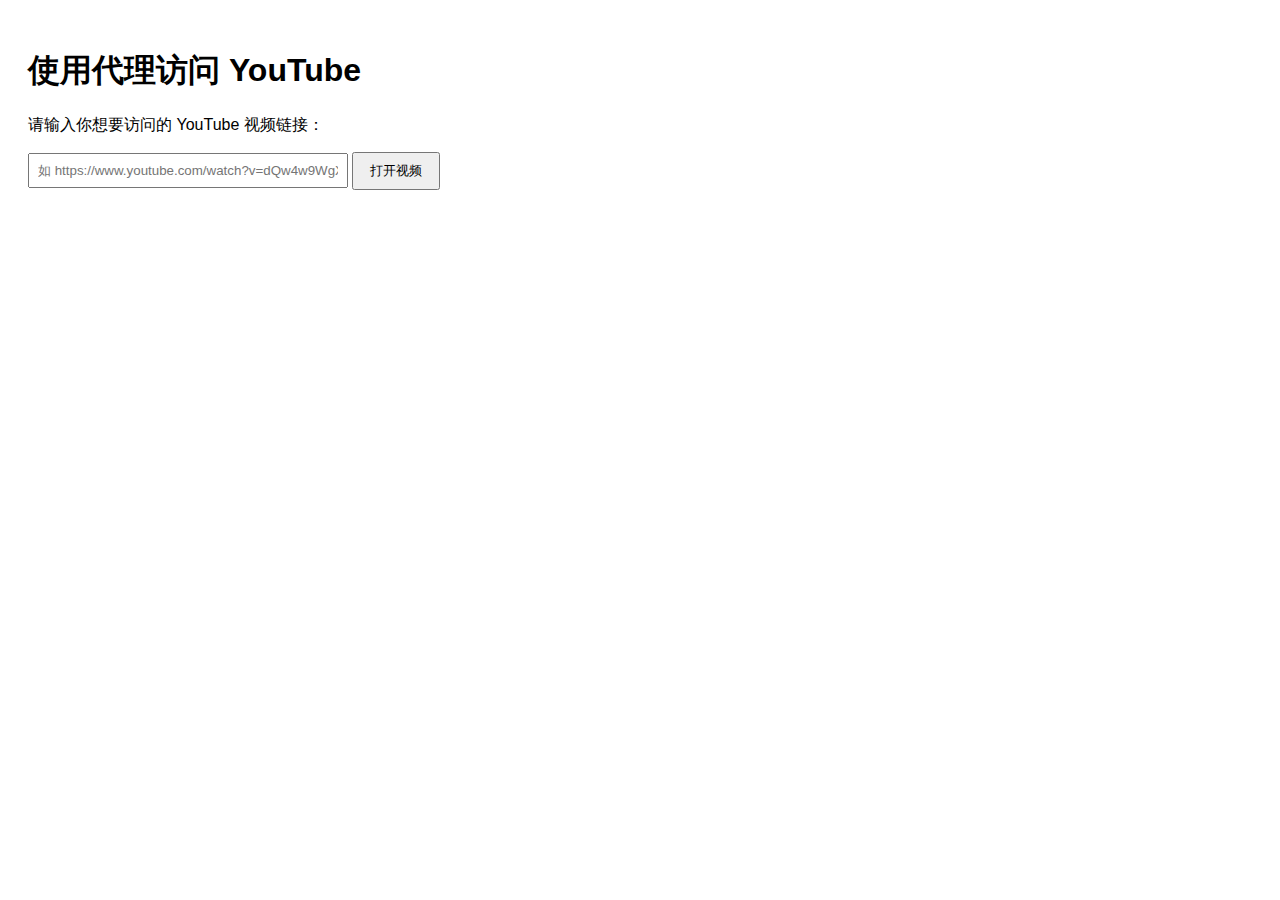
<file: fq.html>
<!DOCTYPE html>
<html lang="zh">
<head>
  <meta charset="UTF-8">
  <title>代理访问 YouTube</title>
  <style>
    body { font-family: sans-serif; padding: 20px; }
    input { width: 300px; padding: 8px; }
    button { padding: 8px 16px; }
    iframe { width: 100%; height: 500px; border: none; margin-top: 20px; }
  </style>
</head>
<body>
  <h1>使用代理访问 YouTube</h1>
  <p>请输入你想要访问的 YouTube 视频链接：</p>
  <input type="text" id="ytUrl" placeholder="如 https://www.youtube.com/watch?v=dQw4w9WgXcQ">
  <button onclick="loadVideo()">打开视频</button>

  <iframe id="proxyFrame"></iframe>

  <script>
    function loadVideo() {
      const url = document.getElementById('ytUrl').value.trim();
      if (!url.startsWith('http')) {
        alert('请输入有效的 YouTube 链接');
        return;
      }

      // 把原始 YouTube 链接拼接到你的 Worker 上，作为代理地址
      const proxyUrl = 'https://youtube.hanfu2022.workers.dev/' + url;
      document.getElementById('proxyFrame').src = proxyUrl;
    }
  </script>
</body>
</html>
</file>
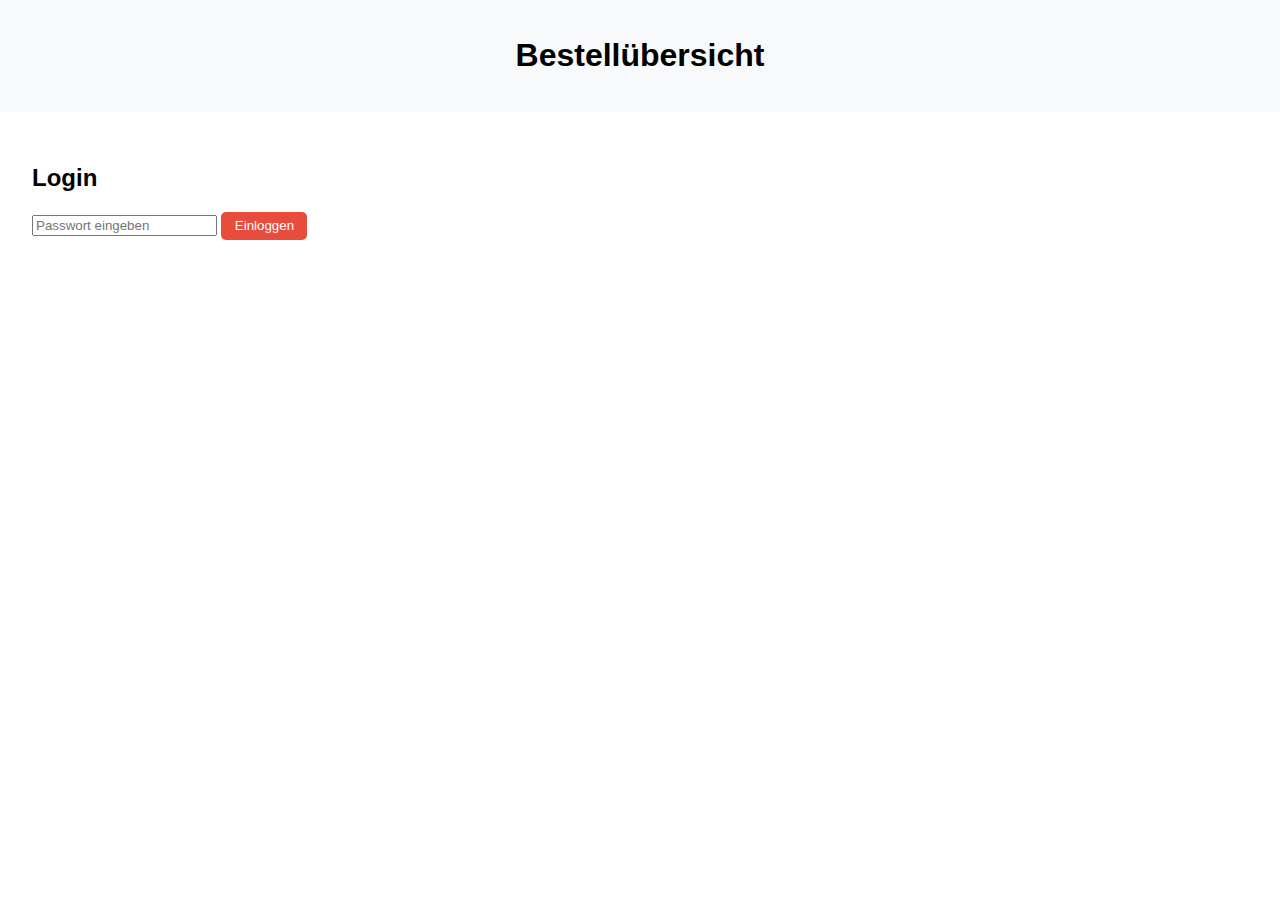
<file: hou.html>
<!DOCTYPE html>
<html lang="de">
<head>
    <meta charset="UTF-8">
    <meta name="viewport" content="width=device-width, initial-scale=1.0">
    <title>Bestellübersicht</title>
    <style>
        body { font-family: Arial, sans-serif; margin: 0; padding: 0; }
        header { background-color: #f8f9fa; padding: 1em; text-align: center; }
        .container { padding: 2em; }
        table { width: 100%; border-collapse: collapse; margin-top: 2em; }
        th, td { padding: 1em; border: 1px solid #ddd; text-align: left; }
        th { background-color: #f2f2f2; }
        button { padding: 0.5em 1em; background-color: #e74c3c; color: white; border: none; border-radius: 5px; cursor: pointer; }
        button:hover { background-color: #c0392b; }
    </style>
</head>
<body>
    <header>
        <h1>Bestellübersicht</h1>
    </header>
    <div class="container" id="login-container">
        <h2>Login</h2>
        <input type="password" id="admin-password" placeholder="Passwort eingeben">
        <button onclick="verifyPassword()">Einloggen</button>
    </div>

    <div class="container" id="orders-container" style="display:none;">
        <h2>Alle Bestellungen</h2>
        <table id="orders-table">
            <thead>
                <tr>
                    <th>Bestellnummer</th>
                    <th>E-Mail-Adresse</th>
                    <th>Lieferadresse</th>
                    <th>Zahlungsmethode</th>
                    <th>Aktionen</th>
                </tr>
            </thead>
            <tbody id="orders-list"></tbody>
        </table>
    </div>

    <script>
        let token = '';

        // Function to verify admin password
        function verifyPassword() {
            const pw = document.getElementById('admin-password').value;
            fetch('https://des.hanfu2022.workers.dev/admin-login', { // Updated URL for your worker
                method: 'POST',
                headers: { 'Content-Type': 'application/json' },
                body: JSON.stringify({ password: pw })
            }).then(res => {
                if (res.ok) {
                    return res.text();
                } else {
                    throw new Error("Falsches Passwort");
                }
            }).then(t => {
                token = t; // Set the token received from the server
                document.getElementById('login-container').style.display = 'none';
                document.getElementById('orders-container').style.display = 'block';
                fetchOrders();
            }).catch(err => alert(err.message));
        }

        // Function to fetch all orders
        async function fetchOrders() {
            const response = await fetch('https://des.hanfu2022.workers.dev/orders', { // Updated URL for your worker
                headers: { 'Authorization': 'Bearer ' + token }
            });
            const orders = await response.json();
            displayOrders(orders);
        }

        // Function to display orders in the table
        function displayOrders(orders) {
            const ordersList = document.getElementById('orders-list');
            ordersList.innerHTML = ''; // Clear current orders

            orders.forEach(order => {
                const row = document.createElement('tr');
                row.innerHTML = `
                    <td>${order.orderId}</td>
                    <td>${order.email}</td>
                    <td>${order.address}</td>
                    <td>${order.payment}</td>
                    <td><button onclick="deleteOrder('${order.orderId}')">Löschen</button></td>
                `;
                ordersList.appendChild(row);
            });
        }

        // Function to delete an order
        async function deleteOrder(orderId) {
            const confirmation = confirm('Sind Sie sicher, dass Sie diese Bestellung löschen möchten?');
            if (confirmation) {
                const response = await fetch(`https://des.hanfu2022.workers.dev/order/${orderId}`, { // Updated URL for your worker
                    method: 'DELETE',
                    headers: { 'Authorization': 'Bearer ' + token }
                });
                if (response.ok) {
                    alert('Bestellung gelöscht!');
                    fetchOrders(); // Refresh the list
                } else {
                    alert('Fehler beim Löschen der Bestellung.');
                }
            }
        }
    </script>
</body>
</html>
</file>
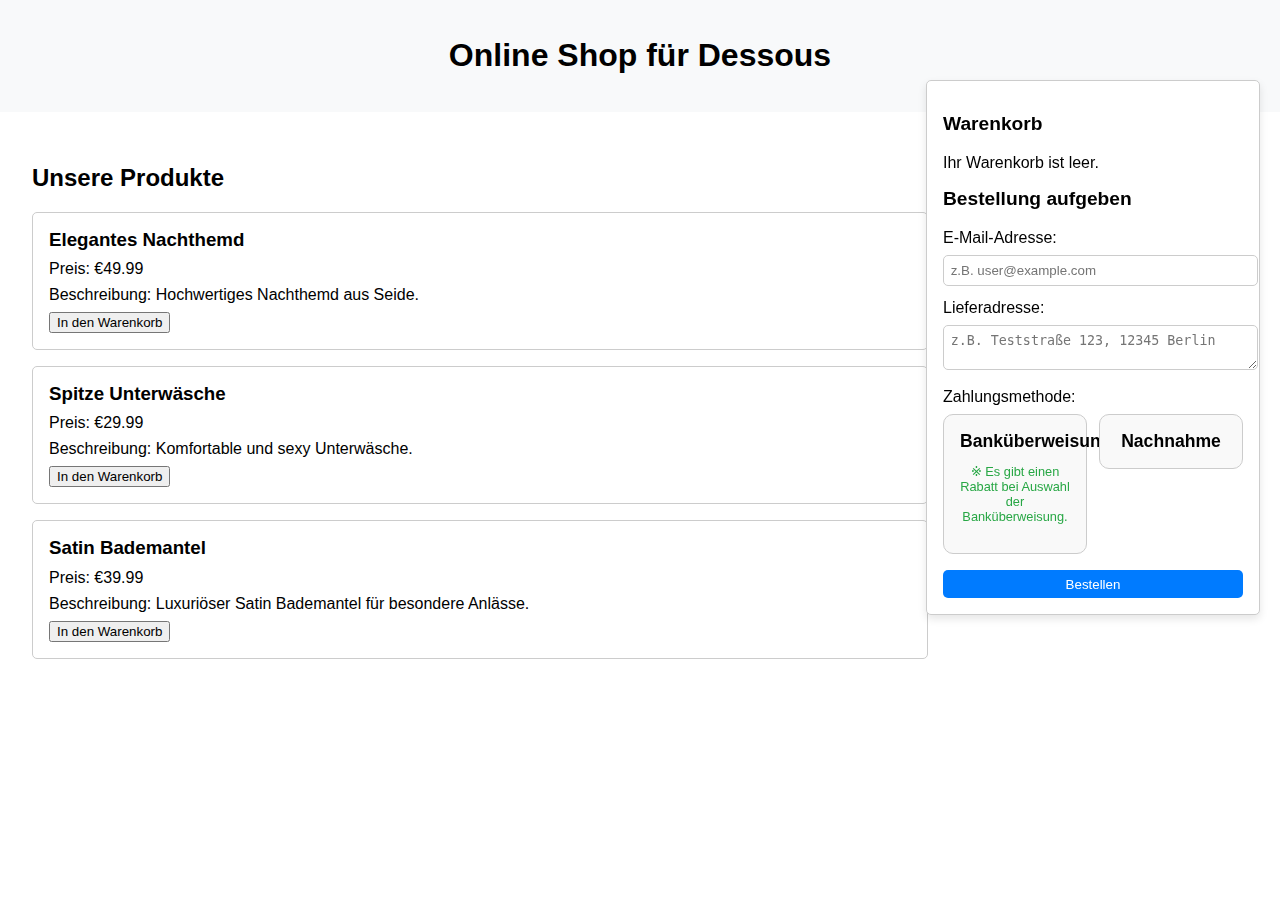
<file: pm.html>
<!DOCTYPE html>
<html lang="de">
<head>
    <meta charset="UTF-8">
    <meta name="viewport" content="width=device-width, initial-scale=1.0">
    <title>Shop für Dessous</title>
    <style>
        body { font-family: Arial, sans-serif; margin: 0; padding: 0; }
        header { background-color: #f8f9fa; padding: 1em; text-align: center; }
        main { padding: 2em; margin-right: 320px; }
        .product { border: 1px solid #ccc; border-radius: 5px; padding: 1em; margin-bottom: 1em; }
        .product h3 { margin: 0 0 0.5em; }
        .product p { margin: 0.5em 0; }
        .floating-sidebar { 
            position: fixed; 
            top: 80px; 
            right: 20px; 
            width: 300px; 
            max-height: calc(100vh - 100px); 
            background-color: #ffffff; 
            border: 1px solid #ccc; 
            border-radius: 5px; 
            box-shadow: 0 4px 8px rgba(0,0,0,0.1); 
            padding: 1em; 
            z-index: 1000;
            overflow-y: auto;
        }
        .floating-sidebar h2 { font-size: 1.2em; margin-bottom: 1em; }
        .floating-sidebar ul { list-style-type: none; padding: 0; }
        .floating-sidebar ul li { margin-bottom: 0.5em; }
        .floating-sidebar button { 
            width: 100%; 
            background-color: #007bff; 
            color: white; 
            padding: 0.5em; 
            border: none; 
            border-radius: 5px; 
            cursor: pointer; 
        }
        .floating-sidebar button:hover { background-color: #0056b3; }
        label { display: block; margin-bottom: 0.5em; }
        input, textarea, select { width: 100%; padding: 0.5em; margin-bottom: 1em; border: 1px solid #ccc; border-radius: 5px; }
        #success-message { display: none; background-color: #d4edda; color: #155724; padding: 1em; border: 1px solid #c3e6cb; border-radius: 5px; margin-top: 1em; text-align: center; }

        /* 模态窗口样式 */
        #modal {
            display: none;
            position: fixed;
            top: 0;
            left: 0;
            width: 100%;
            height: 100%;
            background-color: rgba(0, 0, 0, 0.5);
            z-index: 1001;
        }

        #modal > div {
            position: absolute;
            top: 50%;
            left: 50%;
            transform: translate(-50%, -50%);
            background: white;
            padding: 2em;
            border-radius: 10px;
            width: 80%;
            max-width: 400px;
            text-align: center;
        }

        #modal button {
            padding: 0.5em 1em;
            background-color: #007bff;
            color: white;
            border: none;
            border-radius: 5px;
            cursor: pointer;
        }

        #modal button:hover {
            background-color: #0056b3;
        }

        /* 支付方式样式 */
        #payment-options {
            display: flex;
            justify-content: space-between;
            margin-bottom: 1em;
        }

        .payment-option {
            width: 48%;
            cursor: pointer;
        }

        .option-card {
            padding: 1em;
            border: 1px solid #ccc;
            border-radius: 10px;
            background-color: #f9f9f9;
            text-align: center;
            transition: background-color 0.3s ease, transform 0.3s ease;
        }

        .option-card h3 {
            margin: 0;
            font-size: 1.1em;
        }

        .note {
            font-size: 0.9em;
            color: #007bff; /* 提示颜色 */
        }

        /* 鼠标悬停时卡片变化 */
        .payment-option:hover .option-card {
            background-color: #e0f7fa; /* 背景色变化 */
            transform: scale(1.05); /* 放大效果 */
        }

        /* 选择时的卡片高亮 */
        .payment-option.selected .option-card {
            background-color: #007bff;
            color: white;
        }

        #bank-transfer-info {
            display: none;
            background-color: #f1f1f1;
            padding: 1em;
            border-radius: 5px;
            margin-top: 1em;
            border: 1px solid #ddd;
        }

        /* 提示文字样式 */
        #bank-transfer .note {
            font-size: 0.8em;
            color: #28a745; /* 突出颜色 */
        }

        /* 响应式设计 */
        @media (max-width: 768px) {
            #payment-options {
                flex-direction: column;
                align-items: center;
            }
            .payment-option {
                width: 100%;
                margin-bottom: 1em;
            }
        }
    </style>
</head>
<body>
    <header>
        <h1>Online Shop für Dessous</h1>
    </header>
    <main>
        <h2>Unsere Produkte</h2>
        <div class="product" data-product="Elegantes Nachthemd - €49.99">
            <h3>Elegantes Nachthemd</h3>
            <p>Preis: €49.99</p>
            <p>Beschreibung: Hochwertiges Nachthemd aus Seide.</p>
            <button class="add-to-cart">In den Warenkorb</button>
        </div>
        <div class="product" data-product="Spitze Unterwäsche - €29.99">
            <h3>Spitze Unterwäsche</h3>
            <p>Preis: €29.99</p>
            <p>Beschreibung: Komfortable und sexy Unterwäsche.</p>
            <button class="add-to-cart">In den Warenkorb</button>
        </div>
        <div class="product" data-product="Satin Bademantel - €39.99">
            <h3>Satin Bademantel</h3>
            <p>Preis: €39.99</p>
            <p>Beschreibung: Luxuriöser Satin Bademantel für besondere Anlässe.</p>
            <button class="add-to-cart">In den Warenkorb</button>
        </div>
    </main>

    <aside class="floating-sidebar">
        <div class="cart">
            <h2>Warenkorb</h2>
            <ul id="cart-items">
                <li>Ihr Warenkorb ist leer.</li>
            </ul>
        </div>
        <div class="order">
            <h2>Bestellung aufgeben</h2>
            <form id="orderForm">
                <label for="email">E-Mail-Adresse:</label>
                <input type="email" id="email" name="email" placeholder="z.B. user@example.com" required>

                <label for="address">Lieferadresse:</label>
                <textarea id="address" name="address" placeholder="z.B. Teststraße 123, 12345 Berlin" required></textarea>

                <label for="payment">Zahlungsmethode:</label>
                <div id="payment-options">
                    <div class="payment-option" id="bank-transfer" data-payment="bank_transfer">
                        <div class="option-card">
                            <h3>Banküberweisung</h3>
                            <p class="note">※ Es gibt einen Rabatt bei Auswahl der Banküberweisung.</p>
                        </div>
                    </div>
                    <div class="payment-option" id="cash-on-delivery" data-payment="cash_on_delivery">
                        <div class="option-card">
                            <h3>Nachnahme</h3>
                        </div>
                    </div>
                </div>

                <div id="bank-transfer-info" class="payment-info">
                    <h4>Banküberweisung Informationen:</h4>
                    <p>Bankname: Musterbank</p>
                    <p>Kontonummer: 1234567890</p>
                    <p>IBAN: DE12345678901234567890</p>
                    <p>BIC: DEUTDEDB123</p>
                </div>

                <button type="submit">Bestellen</button>
            </form>
        </div>
    </aside>

    <!-- 模态窗口 -->
    <div id="modal">
        <div>
            <h2>Ihre Bestellung wurde erfolgreich aufgenommen!</h2>
            <p>Vielen Dank für Ihre Bestellung. Wir kümmern uns darum!</p>
            <button onclick="closeModal()">Schließen</button>
        </div>
    </div>

    <script>
        const cartItems = [];
        const cartList = document.getElementById('cart-items');

        // 更新购物车
        function updateCart() {
            cartList.innerHTML = "";
            if (cartItems.length === 0) {
                cartList.innerHTML = "<li>Ihr Warenkorb ist leer.</li>";
            } else {
                cartItems.forEach((item, index) => {
                    const li = document.createElement("li");
                    li.innerHTML = `${item.product} <button onclick="removeFromCart(${index})">Entfernen</button>`;
                    cartList.appendChild(li);
                });
            }
        }

        // 添加商品到购物车
        const addToCartButtons = document.querySelectorAll(".add-to-cart");
        addToCartButtons.forEach(button => {
            button.addEventListener("click", () => {
                const product = button.closest(".product").getAttribute("data-product");
                cartItems.push({ product });
                updateCart();
            });
        });

        // 移除商品
        function removeFromCart(index) {
            cartItems.splice(index, 1);
            updateCart();
        }

        // 选择支付方式
        const paymentOptions = document.querySelectorAll('.payment-option');
        paymentOptions.forEach(option => {
            option.addEventListener('click', () => {
                paymentOptions.forEach(opt => opt.classList.remove('selected'));
                option.classList.add('selected');
                toggleBankTransferInfo(option.id);
            });
        });

        function toggleBankTransferInfo(paymentMethod) {
            const bankTransferInfo = document.getElementById('bank-transfer-info');
            if (paymentMethod === 'bank-transfer') {
                bankTransferInfo.style.display = 'block';
            } else {
                bankTransferInfo.style.display = 'none';
            }
        }

        // 提交订单
        const orderForm = document.getElementById('orderForm');
        orderForm.addEventListener('submit', (event) => {
            event.preventDefault();
            showSuccessMessage();
        });

        // 显示成功消息
        function showSuccessMessage() {
            const successMessage = document.createElement('div');
            successMessage.id = 'success-message';
            successMessage.innerHTML = "Ihre Bestellung wurde erfolgreich aufgenommen!";
            document.body.appendChild(successMessage);
            setTimeout(() => {
                successMessage.remove();
            }, 5000);
        }

        // 显示模态窗口
        function showModal() {
            document.getElementById('modal').style.display = 'block';
        }

        function closeModal() {
            document.getElementById('modal').style.display = 'none';
        }
    </script>
</body>
</html>
</file>
